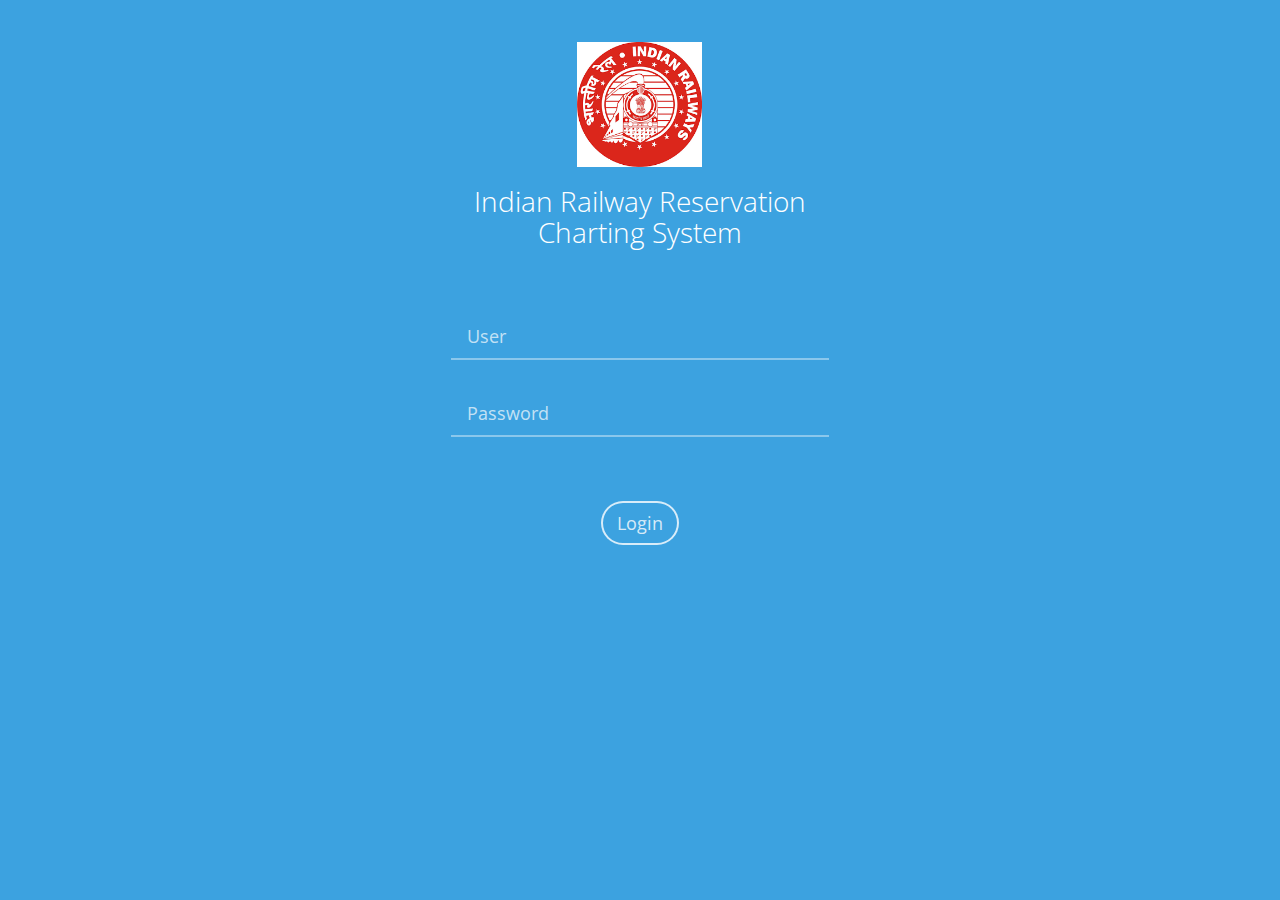
<file: src/main/webapp/main.html>
<!doctype html>
<html class=no-js>
<head>
<meta charset=utf-8>
<title>Reservation Status - Balle Balle Technologies</title>
<meta name=description>
<meta name=viewport content="width=device-width">
<link rel=stylesheet href=styles/main.css>
</head>
<body ng-app=yapp>
	<!--[if lt IE 7]>
 <p class="browsehappy">You are using an <strong>outdated</strong> browser. Please <a href="http://browsehappy.com/">upgrade your browser</a> to improve your experience.</p>
 <![endif]-->
	<div>
		<div ui-view></div>
	</div>
	<script>
		/*
		(function(i,s,o,g,r,a,m){i['GoogleAnalyticsObject']=r;i[r]=i[r]||function(){
		(i[r].q=i[r].q||[]).push(arguments)},i[r].l=1*new Date();a=s.createElement(o),
		m=s.getElementsByTagName(o)[0];a.async=1;a.src=g;m.parentNode.insertBefore(a,m)
		})(window,document,'script','//www.google-analytics.com/analytics.js','ga');

		ga('create', 'UA-XXXXX-X');
		ga('send', 'pageview'); */
	</script>
	<!--[if lt IE 9]>
 <script src="scripts/oldieshim.js"></script>
 <![endif]-->
	<script src=scripts/vendor.js></script>
	<script src=scripts/scripts.js></script>

</body>
</html>
</file>
